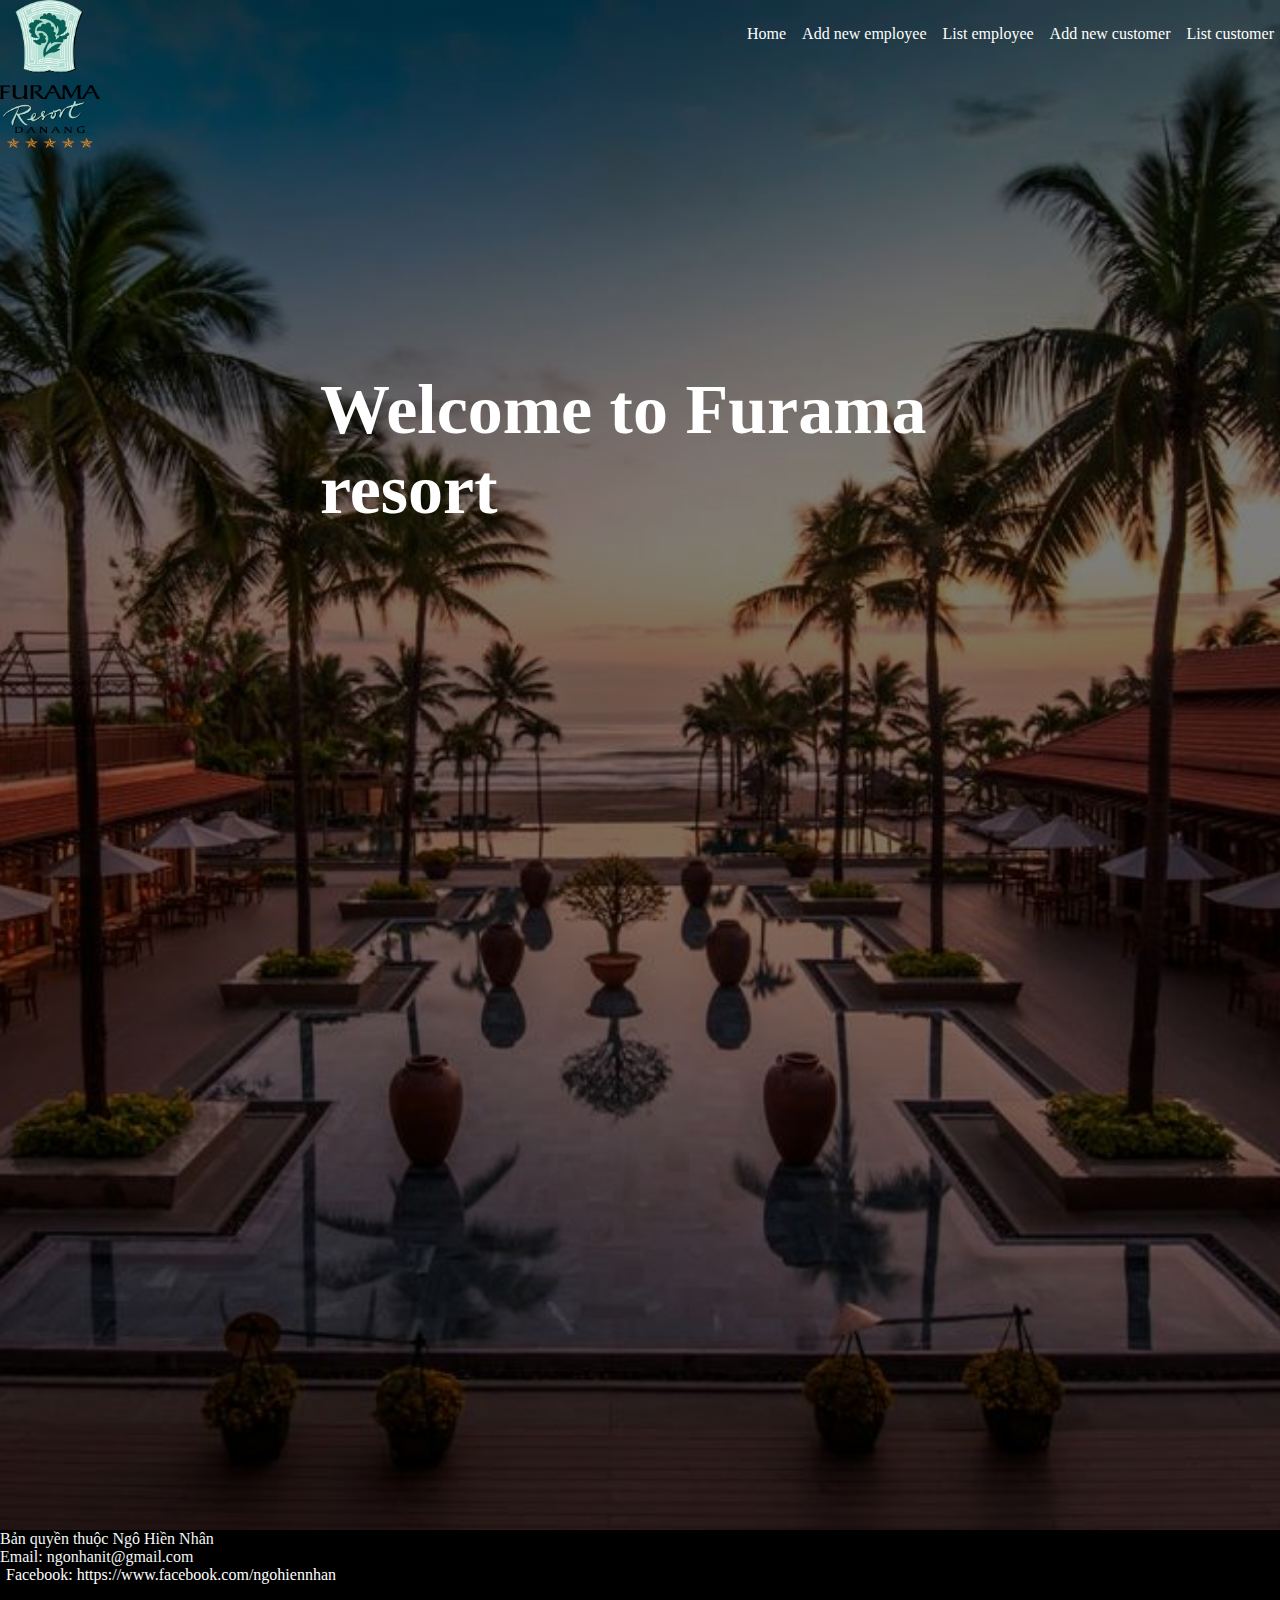
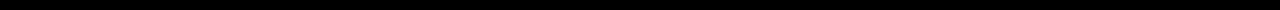
<file: FuramaResortJavaScript/index.html>
<!DOCTYPE html>
<html lang="en">
<head>
    <meta charset="UTF-8">
    <title>List employee</title>
    <link rel="stylesheet" type="text/css" href="style.css">
</head>
<body>
<script type="text/javascript" src="javaSript.js"></script>
<header class="home">
    <div class="main">
        <div class="logo">
            <img src="logo (1).png" height="auto" width="100px"/>
        </div>

        <ul>
            <li><a href="#" onclick="home()">Home</a></li>
            <li><a href="#" onclick="addEmployee()">Add new employee</a></li>
            <li><a href="#" onclick="tableListEmployee()">List employee</a></li>
            <li><a href="#" onclick="addCustomer()">Add new customer</a></li>
            <li><a href="#" onclick="tableListCustomer()">List customer</a></li>
        </ul>
    </div>
    <div class="title">
        <h1 id="titleHome">Welcome to Furama resort</h1>
    </div>
    <div class="display">
        <p id="show"></p>
    </div>
</header>
<footer>
    <div class="footer">
        <p>Bản quyền thuộc Ngô Hiền Nhân</p>
        <p>Email: ngonhanit@gmail.com</p>
        <a href="https://www.facebook.com/ngohiennhan/">Facebook: https://www.facebook.com/ngohiennhan</a>
    </div>
</footer>
</body>
</html>
</file>
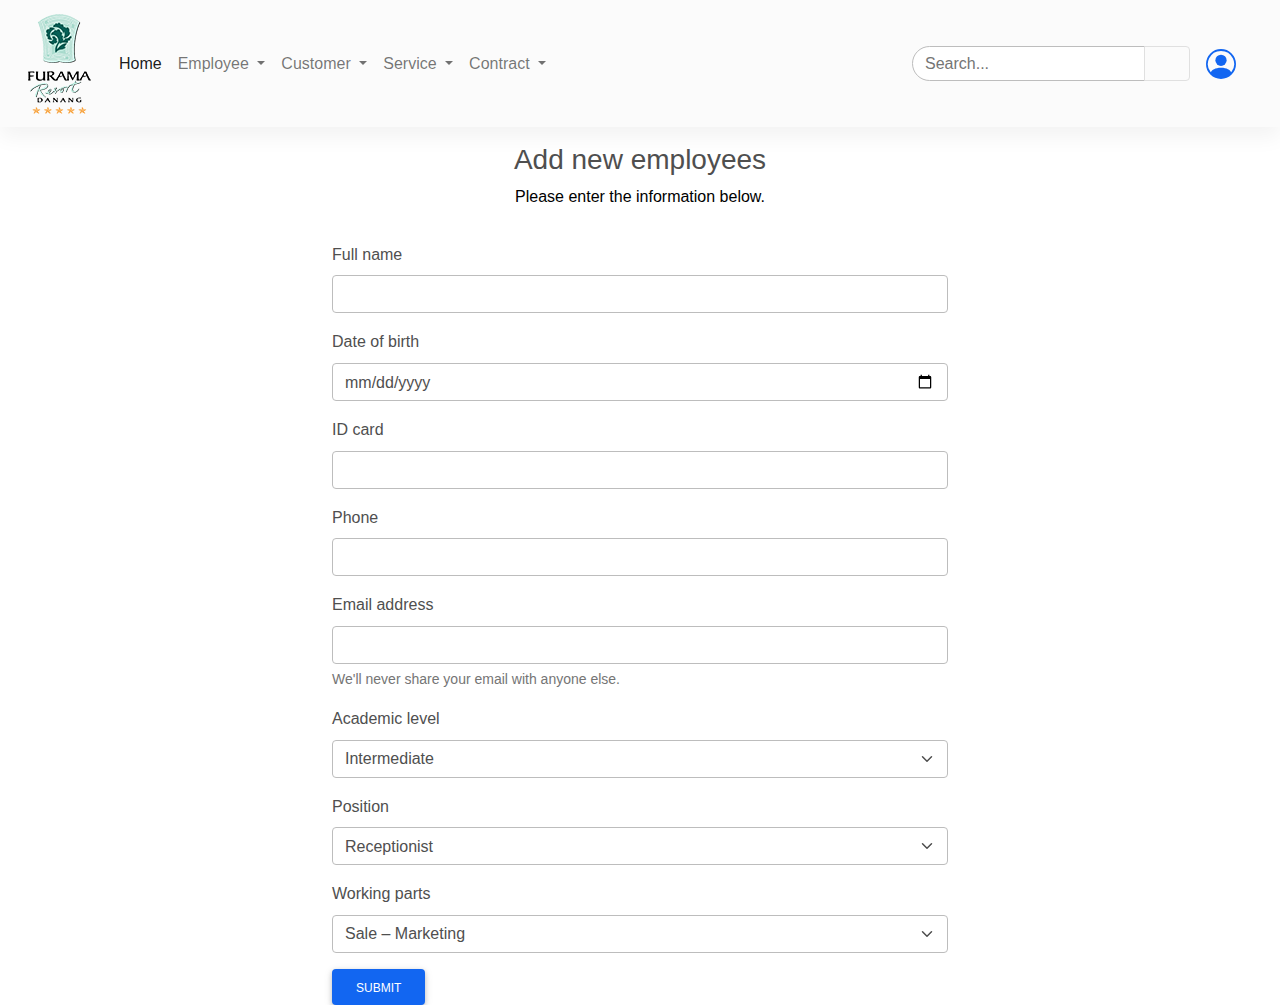
<file: FuramaResortLayout/addNewEmployee.html>
<!DOCTYPE html>
<html lang="en">
<head>
    <meta charset="UTF-8">
    <title>Furama resort</title>
    <link rel="stylesheet" href="css/bootstrap.min.css">
    <link rel="stylesheet" href="css/mdb.min.css">
    <link rel="stylesheet" href="css/style.css">
    <link rel="stylesheet" href="https://use.fontawesome.com/releases/v5.15.3/css/all.css"
          integrity="sha384-SZXxX4whJ79/gErwcOYf+zWLeJdY/qpuqC4cAa9rOGUstPomtqpuNWT9wdPEn2fk" crossorigin="anonymous">
</head>
<body>
<!-- Navbar -->
<nav id="bg-nav" class="navbar navbar-expand-lg navbar-light bg-light">
    <!-- Container wrapper -->
    <div class="container-fluid">
        <!-- Navbar brand -->
        <a class="navbar-brand" href="home.html">
            <img src="img/logo.png" alt="">
        </a>

        <!-- Toggle button -->
        <button
                class="navbar-toggler"
                type="button"
                data-mdb-toggle="collapse"
                data-mdb-target="#navbarSupportedContent"
                aria-controls="navbarSupportedContent"
                aria-expanded="false"
                aria-label="Toggle navigation"
        >
            <i class="fas fa-bars"></i>
        </button>
        <!-- Collapsible wrapper -->
        <div class="collapse navbar-collapse" id="navbarSupportedContent">
            <!-- Left links -->
            <ul class="navbar-nav me-auto mb-2 mb-lg-0">
                <li class="nav-item">
                    <a class="nav-link active" aria-current="page" href="home.html">Home</a>
                </li>
                <!-- Navbar dropdown -->
                <li class="nav-item dropdown">
                    <a
                            class="nav-link dropdown-toggle"
                            href="#"
                            id="navbarDropdownEmployee"
                            role="button"
                            data-mdb-toggle="dropdown"
                            aria-expanded="false"
                    >
                        Employee
                    </a>
                    <!-- Dropdown menu -->
                    <ul class="dropdown-menu" aria-labelledby="navbarDropdownEmployee">
                        <li><a class="dropdown-item" href="#">Add new employee</a></li>
                        <li><a class="dropdown-item" href="#">Display employee</a></li>
                    </ul>
                </li>
                <li class="nav-item dropdown">
                    <a
                            class="nav-link dropdown-toggle"
                            href="#"
                            id="navbarDropdownCus"
                            role="button"
                            data-mdb-toggle="dropdown"
                            aria-expanded="false"
                    >
                        Customer
                    </a>
                    <!-- Dropdown menu -->
                    <ul class="dropdown-menu" aria-labelledby="navbarDropdownCus">
                        <li><a class="dropdown-item" href="#">Add new customer</a></li>
                        <li><a class="dropdown-item" href="#">Display customer</a></li>
                    </ul>
                </li>
                <li class="nav-item dropdown">
                    <a
                            class="nav-link dropdown-toggle"
                            href="#"
                            id="navbarDropdownServices"
                            role="button"
                            data-mdb-toggle="dropdown"
                            aria-expanded="false"
                    >
                        Service
                    </a>
                    <!-- Dropdown menu -->
                    <ul class="dropdown-menu" aria-labelledby="navbarDropdownServices">
                        <li><a class="dropdown-item" href="#">Add new service</a></li>
                        <li><a class="dropdown-item" href="#">Display service</a></li>
                    </ul>
                </li>
                <li class="nav-item dropdown">
                    <a
                            class="nav-link dropdown-toggle"
                            href="#"
                            id="navbarDropdownContract"
                            role="button"
                            data-mdb-toggle="dropdown"
                            aria-expanded="false"
                    >
                        Contract
                    </a>
                    <!-- Dropdown menu -->
                    <ul class="dropdown-menu" aria-labelledby="navbarDropdownContract">
                        <li><a class="dropdown-item" href="#">Add new contract</a></li>
                        <li><a class="dropdown-item" href="#">Add new contract detail</a></li>
                    </ul>
                </li>
            </ul>
            <!-- Left links -->
            <!-- Search form -->
            <form class="d-flex input-group w-auto">
                <input
                        type="search"
                        class="form-control btn-rounded"
                        placeholder="Search..."
                        aria-label="Search"
                />
                <button
                        class="btn btn-outline-primary border"
                        type="button"
                        data-mdb-ripple-color="dark"
                >
                    <i class="fas fa-search"></i>
                </button>
            </form>
            <a data-toggle="modal" data-target="#exampleModal" class="nav-link" href="#" data-mdb-toggle="tooltip"
               title="Login">
                <svg xmlns="http://www.w3.org/2000/svg" width="30" height="30" fill="currentColor"
                     class="bi bi-person-circle" viewBox="0 0 16 16">
                    <path d="M11 6a3 3 0 1 1-6 0 3 3 0 0 1 6 0z"/>
                    <path fill-rule="evenodd"
                          d="M0 8a8 8 0 1 1 16 0A8 8 0 0 1 0 8zm8-7a7 7 0 0 0-5.468 11.37C3.242 11.226 4.805 10 8 10s4.757 1.225 5.468 2.37A7 7 0 0 0 8 1z"/>
                </svg>
            </a>
        </div>
        <!-- Collapsible wrapper -->
        <div class="modal fade" id="exampleModal" tabindex="-1" aria-labelledby="exampleModalLabel" aria-hidden="true">
            <div class="modal-dialog">
                <div class="modal-content">
                    <div class="modal-header">
                        <h5 class="modal-title" id="exampleModalLabel">LOGIN</h5>
                        <button type="button" class="close" data-dismiss="modal" aria-label="Close">
                            <span aria-hidden="true">&times;</span>
                        </button>
                    </div>
                    <div class="modal-body">
                        <form>
                            <div class="form-group">
                                <label for="exampleInputEmail1">Email address</label>
                                <input type="email" class="form-control" id="exampleInputEmail1"
                                       aria-describedby="emailHelp">
                                <small id="emailHelp" class="form-text text-muted">We'll never share your email with
                                    anyone else.</small>
                            </div>
                            <div class="form-group">
                                <label for="exampleInputPassword1">Password</label>
                                <input type="password" class="form-control" id="exampleInputPassword1">
                            </div>
                            <div class="form-group form-check">
                                <input type="checkbox" class="form-check-input" id="exampleCheck1">
                                <label class="form-check-label" for="exampleCheck1">Check me out</label>
                            </div>
                            <button type="submit" class="btn btn-primary">Submit</button>
                        </form>
                    </div>
                </div>
            </div>
        </div>
    </div>
    <!-- Container wrapper -->
</nav>
<!--Main nav-->
<!--Main Layout-->
<div class="container-fluid">
    <div class="row m-3">
        <div class="col-lg-12 text-center">
            <h3>Add new employees</h3>
            <p class="text-black">Please enter the information below.</p>
        </div>
    </div>
    <div class="row">
        <div class="col-lg-3"></div>
        <div class="col-lg-6">
            <form>
                <div class="form-group">
                    <label for="inputNameEmployee">Full name</label>
                    <input type="text" class="form-control" id="inputNameEmployee">
                </div>
                <div class="form-group">
                    <label for="inputDateOfBirth">Date of birth</label>
                    <input type="date" class="form-control" id="inputDateOfBirth">
                </div>
                <div class="form-group">
                    <label for="inputID">ID card</label>
                    <input type="text" class="form-control" id="inputID">
                </div>
                <div class="form-group">
                    <label for="inputPhone">Phone</label>
                    <input type="text" class="form-control" id="inputPhone">
                </div>
                <div class="form-group">
                    <label for="exampleInputEmailEmployee">Email address</label>
                    <input type="email" class="form-control" id="exampleInputEmailEmployee" aria-describedby="emailHelpEmployee">
                    <small id="emailHelpEmployee" class="form-text text-muted">We'll never share your email with anyone else.</small>
                </div>
                <div class="form-group">
                    <label for="inputLevel">Academic level</label>
                    <select class="form-control form-select" id="inputLevel">
                        <option>Intermediate</option>
                        <option>College</option>
                        <option>University</option>
                        <option>Postgraduate</option>
                    </select>
                </div>
                <div class="form-group">
                    <label for="inputPosition">Position</label>
                    <select class="form-control form-select" id="inputPosition">
                        <option>Receptionist</option>
                        <option>Waitress</option>
                        <option>Specialist</option>
                        <option>Supervisor</option>
                        <option>Manager</option>
                        <option>Director</option>
                    </select>
                </div>
                <div class="form-group">
                    <label for="inputWorkingPart">Working parts</label>
                    <select class="form-control form-select" id="inputWorkingPart">
                        <option>Sale – Marketing</option>
                        <option>Administration</option>
                        <option>Services</option>
                        <option>Management</option>
                    </select>
                </div>
                <button type="submit" class="btn btn-primary">Submit</button>
            </form>
        </div>
        <div class="col-lg-3"></div>
    </div>
</div>
<!--Main Layout-->
<!--js-->
<script src="js/jquery-3.6.0.min.js "></script>
<script src="js/bootstrap.min.js"></script>
<script src="js/mdb.min.js"></script>
<!--js-->
</body>
</html>
</file>
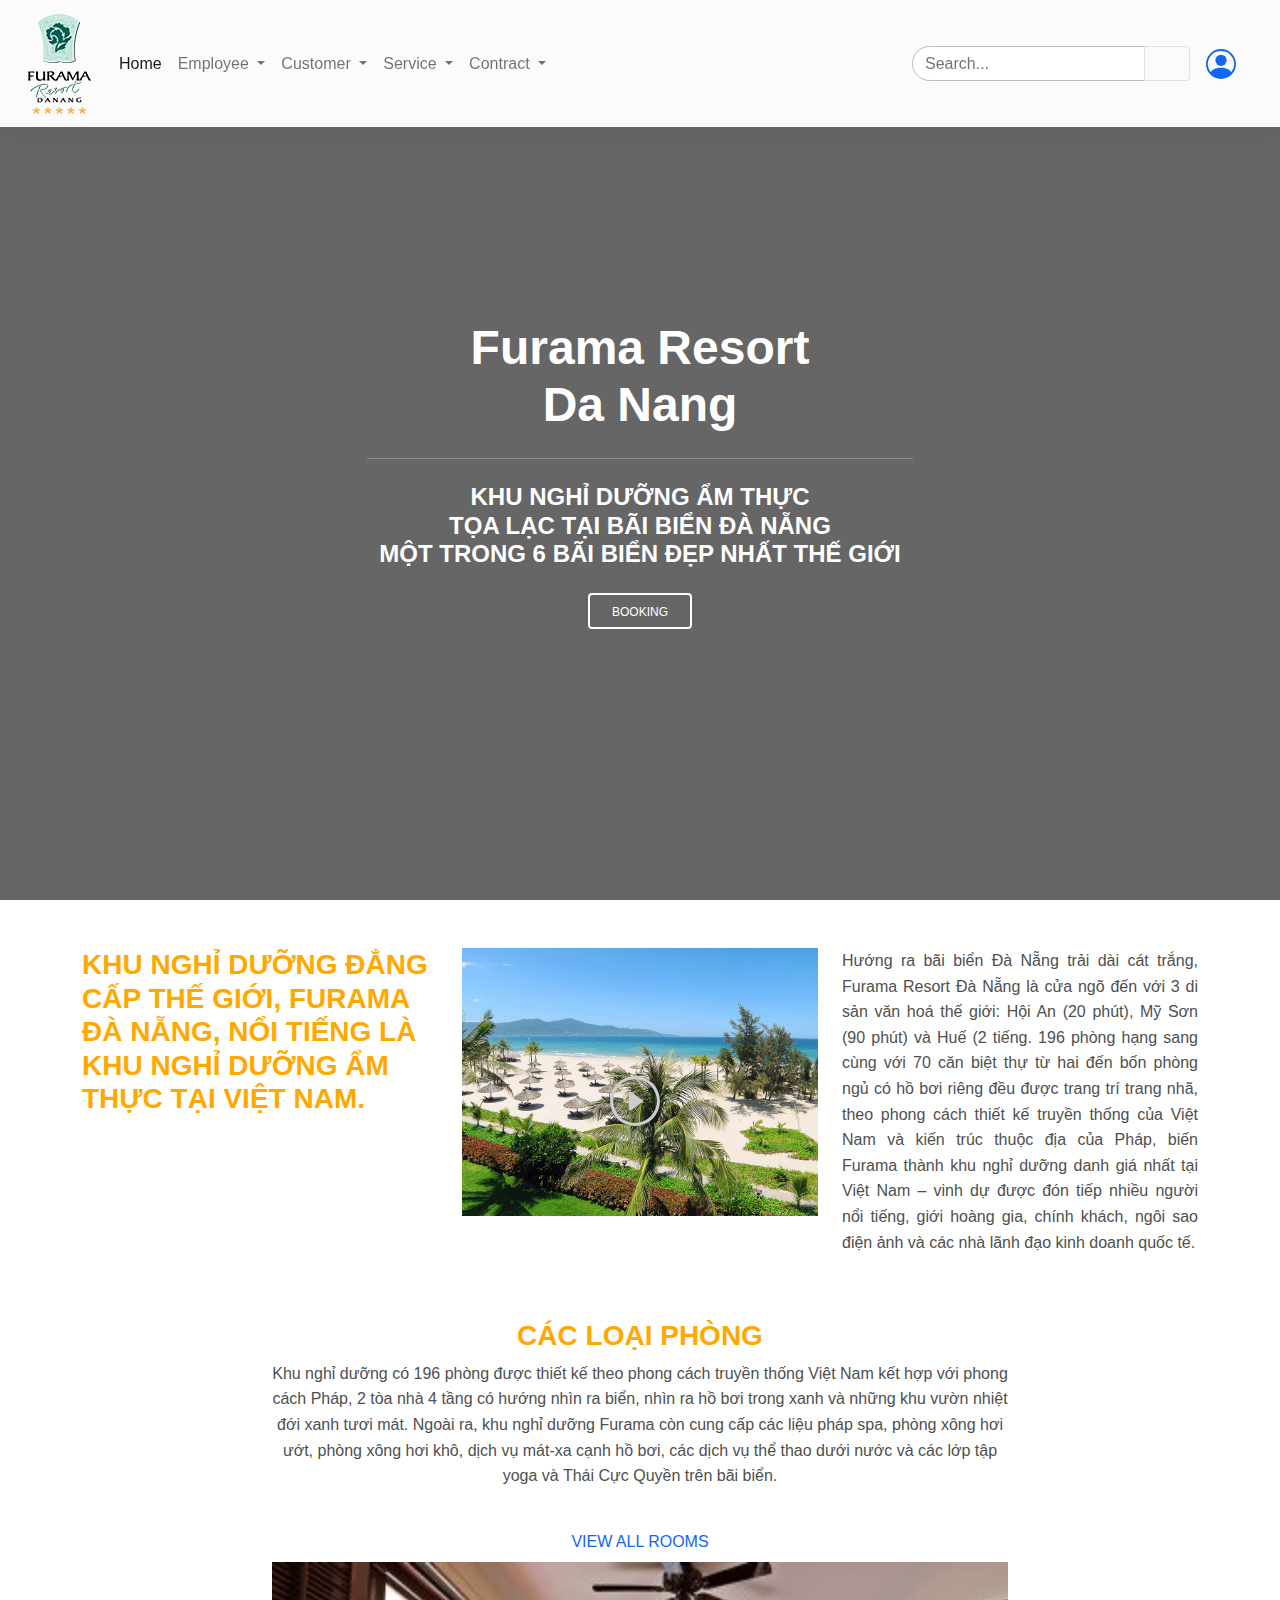
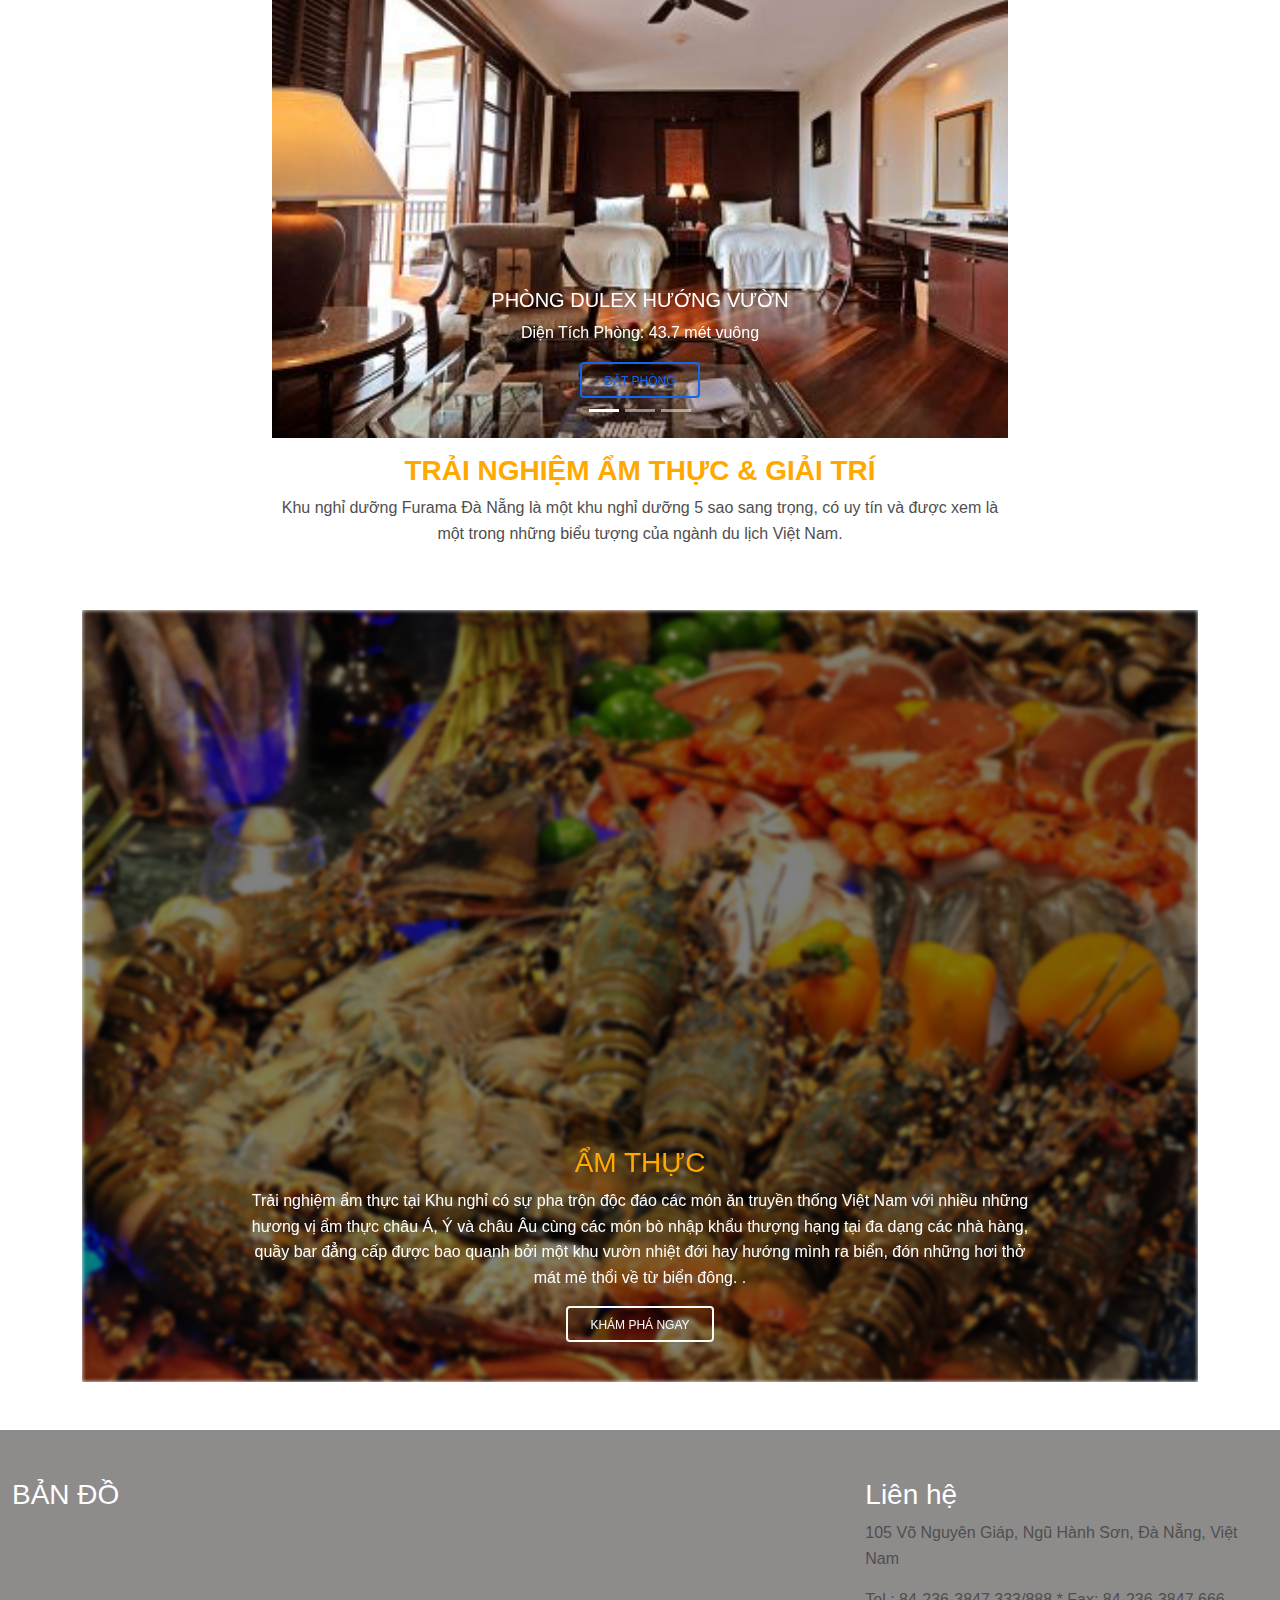
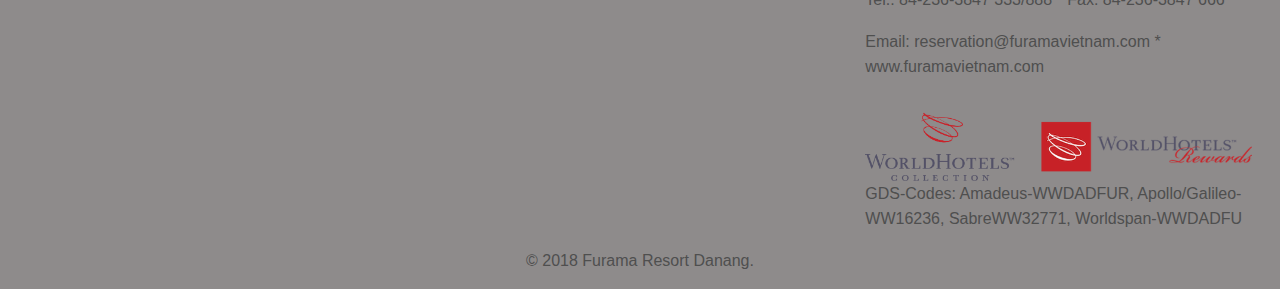
<file: FuramaResortLayout/home.html>
<!DOCTYPE html>
<html lang="en">
<head>
    <meta charset="UTF-8">
    <title>Furama resort</title>
    <link rel="stylesheet" href="css/bootstrap.min.css">
    <link rel="stylesheet" href="css/mdb.min.css">
    <link rel="stylesheet" href="css/style.css">
    <link rel="stylesheet" href="https://use.fontawesome.com/releases/v5.15.3/css/all.css" integrity="sha384-SZXxX4whJ79/gErwcOYf+zWLeJdY/qpuqC4cAa9rOGUstPomtqpuNWT9wdPEn2fk" crossorigin="anonymous">
</head>
<body>
<!--Main nav-->
<header>
    <!-- Navbar -->
    <nav id="bg-nav" class="navbar navbar-expand-lg navbar-light bg-light fixed-top">
        <!-- Container wrapper -->
        <div class="container-fluid">
            <!-- Navbar brand -->
            <a class="navbar-brand" href="home.html">
                <img src="img/logo.png" alt="">
            </a>

            <!-- Toggle button -->
            <button
                    class="navbar-toggler"
                    type="button"
                    data-mdb-toggle="collapse"
                    data-mdb-target="#navbarSupportedContent"
                    aria-controls="navbarSupportedContent"
                    aria-expanded="false"
                    aria-label="Toggle navigation"
            >
                <i class="fas fa-bars"></i>
            </button>

            <!-- Collapsible wrapper -->
            <div class="collapse navbar-collapse" id="navbarSupportedContent">
                <!-- Left links -->
                <ul class="navbar-nav me-auto mb-2 mb-lg-0">
                    <li class="nav-item">
                        <a class="nav-link active" aria-current="page" href="home.html">Home</a>
                    </li>
                    <!-- Navbar dropdown -->
                    <li class="nav-item dropdown">
                        <a
                                class="nav-link dropdown-toggle"
                                href="#"
                                id="navbarDropdownEmployee"
                                role="button"
                                data-mdb-toggle="dropdown"
                                aria-expanded="false"
                        >
                            Employee
                        </a>
                        <!-- Dropdown menu -->
                        <ul class="dropdown-menu" aria-labelledby="navbarDropdownEmployee">
                            <li><a class="dropdown-item" href="addNewEmployee.html">Add new employee</a></li>
                            <li><a class="dropdown-item" href="#">Display employee</a></li>
                        </ul>
                    </li>
                    <li class="nav-item dropdown">
                        <a
                                class="nav-link dropdown-toggle"
                                href="#"
                                id="navbarDropdownCus"
                                role="button"
                                data-mdb-toggle="dropdown"
                                aria-expanded="false"
                        >
                            Customer
                        </a>
                        <!-- Dropdown menu -->
                        <ul class="dropdown-menu" aria-labelledby="navbarDropdownCus">
                            <li><a class="dropdown-item" href="#">Add new customer</a></li>
                            <li><a class="dropdown-item" href="#">Display customer</a></li>
                        </ul>
                    </li>
                    <li class="nav-item dropdown">
                        <a
                                class="nav-link dropdown-toggle"
                                href="#"
                                id="navbarDropdownServices"
                                role="button"
                                data-mdb-toggle="dropdown"
                                aria-expanded="false"
                        >
                            Service
                        </a>
                        <!-- Dropdown menu -->
                        <ul class="dropdown-menu" aria-labelledby="navbarDropdownServices">
                            <li><a class="dropdown-item" href="#">Add new service</a></li>
                            <li><a class="dropdown-item" href="#">Display service</a></li>
                        </ul>
                    </li>
                    <li class="nav-item dropdown">
                        <a
                                class="nav-link dropdown-toggle"
                                href="#"
                                id="navbarDropdownContract"
                                role="button"
                                data-mdb-toggle="dropdown"
                                aria-expanded="false"
                        >
                            Contract
                        </a>
                        <!-- Dropdown menu -->
                        <ul class="dropdown-menu" aria-labelledby="navbarDropdownContract">
                            <li><a class="dropdown-item" href="#">Add new contract</a></li>
                            <li><a class="dropdown-item" href="#">Add new contract detail</a></li>
                        </ul>
                    </li>
                </ul>
                <!-- Left links -->
                    <!-- Search form -->
                <form class="d-flex input-group w-auto">
                    <input
                            type="search"
                            class="form-control btn-rounded"
                            placeholder="Search..."
                            aria-label="Search"
                    />
                    <button
                            class="btn btn-outline-primary border"
                            type="button"
                            data-mdb-ripple-color="dark"
                    >
                        <i class="fas fa-search"></i>
                    </button>
                </form>
                <a data-toggle="modal" data-target="#exampleModal" class="nav-link" href="#" data-mdb-toggle="tooltip" title="Login">
                    <svg xmlns="http://www.w3.org/2000/svg" width="30" height="30" fill="currentColor" class="bi bi-person-circle" viewBox="0 0 16 16">
                        <path d="M11 6a3 3 0 1 1-6 0 3 3 0 0 1 6 0z"/>
                        <path fill-rule="evenodd" d="M0 8a8 8 0 1 1 16 0A8 8 0 0 1 0 8zm8-7a7 7 0 0 0-5.468 11.37C3.242 11.226 4.805 10 8 10s4.757 1.225 5.468 2.37A7 7 0 0 0 8 1z"/>
                    </svg>
                </a>
            </div>
            <!-- Collapsible wrapper -->
        </div>
        <!-- Container wrapper -->
    </nav>
    <!-- Navbar -->
<!--Mask-->
    <div id="intro" class="view ">
        <div class="mask container-fluid d-flex justify-content-center align-items-center full-bg-img" style="background-color: rgba(0, 0, 0, 0.6)">
            <div class="row d-flex justify-content-center">
                <div class="col-1-lg"></div>
                <div class="col-10-lg text-center mt-lg-5">
                    <h2 class="display-5 font-weight-bold text-white justify-content-center">
                        <strong>Furama Resort</strong>
                        <br>
                        <strong>Da Nang</strong>
                    </h2>
                    <hr class="my-4 text-white">
                    <h4 class="text-white my-4">
                        <strong>KHU NGHỈ DƯỠNG ẨM THỰC </strong><br>
                        <strong>TỌA LẠC TẠI BÃI BIỂN ĐÀ NẴNG </strong><br>
                        <strong>MỘT TRONG 6 BÃI BIỂN ĐẸP NHẤT THẾ GIỚI<br>
                        </strong>
                    </h4>
                    <a href="#">
                        <button type="button" class="btn btn-outline-white">
                            Booking
                        </button>
                    </a>
                </div>
            </div>
        </div>
    </div>
<!--Mask-->
    <div class="modal fade" id="exampleModal" tabindex="-1" aria-labelledby="exampleModalLabel" aria-hidden="true">
        <div class="modal-dialog">
            <div class="modal-content">
                <div class="modal-header">
                    <h5 class="modal-title" id="exampleModalLabel">LOGIN</h5>
                    <button type="button" class="close" data-dismiss="modal" aria-label="Close">
                        <span aria-hidden="true">&times;</span>
                    </button>
                </div>
                <div class="modal-body">
                    <form>
                        <div class="form-group">
                            <label for="exampleInputEmail1">Email address</label>
                            <input type="email" class="form-control" id="exampleInputEmail1" aria-describedby="emailHelp">
                            <small id="emailHelp" class="form-text text-muted">We'll never share your email with anyone else.</small>
                        </div>
                        <div class="form-group">
                            <label for="exampleInputPassword1">Password</label>
                            <input type="password" class="form-control" id="exampleInputPassword1">
                        </div>
                        <div class="form-group form-check">
                            <input type="checkbox" class="form-check-input" id="exampleCheck1">
                            <label class="form-check-label" for="exampleCheck1">Check me out</label>
                        </div>
                        <button type="submit" class="btn btn-primary">Submit</button>
                    </form>
                </div>
            </div>
        </div>
    </div>
</header>
<!--Main nav-->
<!--Main layout-->
    <div class="mt-lg-5">
        <div class="container">
            <!--main introduce-->
            <div class="row">
                <div class="col-lg-4">
                    <h3 class="justify-content-center text-warning font-weight-bold">
                        KHU NGHỈ DƯỠNG ĐẲNG CẤP THẾ GIỚI, FURAMA ĐÀ NẴNG, NỔI TIẾNG LÀ KHU NGHỈ DƯỠNG ẨM THỰC TẠI VIỆT NAM.
                    </h3>
                </div>
                <div class="col-lg-4">
                    <a href="#" data-toggle="modal" data-target=".bd-example-modal-lg">
                        <img class="w-100" src="img/Vietnam_Danang_Furama_Resort_Exterior_Beach.jpg" alt=""/>
                        <div class="justify-content-center icon-play">
                            <svg xmlns="http://www.w3.org/2000/svg" width="50" height="50" fill="currentColor" class="bi bi-play-circle" viewBox="0 0 16 16">
                                <path d="M8 15A7 7 0 1 1 8 1a7 7 0 0 1 0 14zm0 1A8 8 0 1 0 8 0a8 8 0 0 0 0 16z"/>
                                <path d="M6.271 5.055a.5.5 0 0 1 .52.038l3.5 2.5a.5.5 0 0 1 0 .814l-3.5 2.5A.5.5 0 0 1 6 10.5v-5a.5.5 0 0 1 .271-.445z"/>
                            </svg>
                        </div>
                    </a>
                    <div class="modal fade bd-example-modal-lg" tabindex="-1" role="dialog" aria-labelledby="myLargeModalLabel" aria-hidden="true">
                        <div class="modal-dialog modal-lg">
                            <div class="modal-content">
                                <iframe width="900" height="506" src="https://www.youtube.com/embed/IjlT_4mvd-c" title="YouTube video player" frameborder="0" allow="accelerometer; autoplay; clipboard-write; encrypted-media; gyroscope; picture-in-picture" allowfullscreen></iframe>
                            </div>
                        </div>
                    </div>
                </div>
                <div class="col-lg-4">
                    <p class="text-justify">Hướng ra bãi biển Đà Nẵng trải dài cát trắng, Furama Resort Đà Nẵng là cửa ngõ đến với 3 di sản văn hoá thế giới: Hội An (20 phút), Mỹ Sơn (90 phút) và Huế (2 tiếng. 196 phòng hạng sang cùng với 70 căn biệt thự từ hai đến bốn phòng ngủ có hồ bơi riêng đều được trang trí trang nhã, theo phong cách thiết kế truyền thống của Việt Nam và kiến trúc thuộc địa của Pháp, biến Furama thành khu nghỉ dưỡng danh giá nhất tại Việt Nam – vinh dự được đón tiếp nhiều người nổi tiếng, giới hoàng gia, chính khách, ngôi sao điện ảnh và các nhà lãnh đạo kinh doanh quốc tế.

                    </p>
                </div>
            </div>
            <!--main introduce-->
            <!--            introduce services-->
            <div class="row justify-content-center text-center mt-lg-5">
                <div class="col-lg-2"></div>
                <div class="col-lg-8">
                    <h3 class="text-warning">
                        <strong>CÁC LOẠI PHÒNG</strong>
                    </h3>
                    <p>
                        Khu nghỉ dưỡng có 196 phòng được thiết kế theo phong cách truyền thống Việt Nam kết hợp với phong cách Pháp, 2 tòa nhà 4 tầng có hướng nhìn ra biển, nhìn ra hồ bơi trong xanh và những khu vườn nhiệt đới xanh tươi mát. Ngoài ra, khu nghỉ dưỡng Furama còn cung cấp các liệu pháp spa, phòng xông hơi ướt, phòng xông hơi khô, dịch vụ mát-xa cạnh hồ bơi, các dịch vụ thể thao dưới nước và các lớp tập yoga và Thái Cực Quyền trên bãi biển.
                    </p>
                </div>
                <div class="col-lg-2"></div>
            </div>
            <div class="row mt-lg-3">
                <div class="col-lg-12 text-center">
                    <a class="nav-link text-center" href="#">VIEW ALL ROOMS</a>
                </div>
            </div>
            <div class="row">
                <div class="col-lg-2"></div>
                <div class="col-lg-8">
                    <div id="carouselExampleIndicators" class="carousel slide" data-ride="carousel">
                        <ol class="carousel-indicators">
                            <li data-target="#carouselExampleIndicators" data-slide-to="0" class="active"></li>
                            <li data-target="#carouselExampleIndicators" data-slide-to="1"></li>
                            <li data-target="#carouselExampleIndicators" data-slide-to="2"></li>
                        </ol>
                        <div class="carousel-inner">
                            <div class="carousel-item active">
                                <img class="d-block w-100" src="img/Vietnam_Danang_Furama_Garden-Deluxe-twin-bed-F-370x239.jpg" alt="First slide">
                                <div class="carousel-caption d-none d-md-block">
                                    <h5>PHÒNG DULEX HƯỚNG VƯỜN</h5>
                                    <p>Diện Tích Phòng: 43.7 mét vuông</p>
                                    <a href="#">
                                        <button type="button" class="btn btn-outline-primary">ĐẶT PHÒNG</button>
                                    </a>
                                </div>
                            </div>
                            <div class="carousel-item">
                                <img class="d-block w-100" src="img/Vietnam_Danang_Furama_Ocean-Studio-Suite-F-370x239.jpg" alt="Second slide">
                                <div class="carousel-caption d-none d-md-block">
                                    <h5>PHÒNG DULEX HƯỚNG BIỂN</h5>
                                    <p>Diện Tích Phòng: 43.7 mét vuông</p>
                                    <a href="#">
                                        <button type="button" class="btn btn-outline-primary">ĐẶT PHÒNG</button>
                                    </a>
                                </div>
                            </div>
                            <div class="carousel-item">
                                <img class="d-block w-100" src="img/Vietnam_Danang_Furama_Ocean-Suite-Feature-370x239.jpg" alt="Third slide">
                                <div class="carousel-caption d-none d-md-block">
                                    <h5>PHÒNG DULEX HƯỚNG VƯỜN CÓ HỒ BƠI RIÊNG</h5>
                                    <p>Diện Tích Phòng: 43.7 mét vuông</p>
                                    <a href="#">
                                        <button type="button" class="btn btn-outline-primary">ĐẶT PHÒNG</button>
                                    </a>
                                </div>
                            </div>
                        </div>
                        <a class="carousel-control-prev" href="#carouselExampleIndicators" role="button" data-slide="prev">
                            <span class="carousel-control-prev-icon" aria-hidden="true"></span>
                            <span class="sr-only">Previous</span>
                        </a>
                        <a class="carousel-control-next" href="#carouselExampleIndicators" role="button" data-slide="next">
                            <span class="carousel-control-next-icon" aria-hidden="true"></span>
                            <span class="sr-only">Next</span>
                        </a>
                    </div>
                    <div class="col-lg-2"></div>
                </div>
            </div>
            <div class="row mt-lg-3 text-center">
                <div class="col-lg-2"></div>
                <div class="col-lg-8">
                    <h3 class="text-warning">
                        <strong>TRẢI NGHIỆM ẨM THỰC & GIẢI TRÍ</strong>
                    </h3>
                    <p>Khu nghỉ dưỡng Furama Đà Nẵng là một khu nghỉ dưỡng 5 sao sang trọng, có uy tín và được xem là một trong những biểu tượng của ngành du lịch Việt Nam.</p>
                </div>
                <div class="col-lg-2"></div>
            </div>
            <div class="row mt-lg-5">
                <div class="col-lg-12">
                    <div id="carouselExampleControls" class="carousel slide" data-ride="carousel">
                        <div class="carousel-inner">
                            <div class="carousel-item active">
                                <img class="d-block w-100" src="img/am-thuc.jpg" alt="First slide" style="filter: blur(2px) brightness(50%)">
                                <div class="carousel-caption d-none d-md-block text-center">
                                    <h3 class="text-warning">ẨM THỰC</h3>
                                    <p>Trải nghiệm ẩm thực tại Khu nghỉ có sự pha trộn độc đáo các món ăn truyền thống Việt Nam với nhiều những hương vị ẩm thực châu Á, Ý và châu Âu cùng các món bò nhập khẩu thượng hạng tại đa dạng các nhà hàng, quầy bar đẳng cấp được bao quanh bởi một khu vườn nhiệt đới hay hướng mình ra biển, đón những hơi thở mát mẻ thổi về từ biển đông. .</p>
                                    <a href="#">
                                        <button type="button" class="btn btn-outline-light">KHÁM PHÁ NGAY</button>
                                    </a>
                                </div>
                            </div>
                            <div class="carousel-item">
                                <img class="d-block w-100" src="img/giai-tri.jpg" alt="Second slide" style="filter: blur(2px) brightness(50%)">
                                <div class="carousel-caption d-none d-md-block text-center">
                                    <h3 class="text-warning">GIẢI TRÍ</h3>
                                    <P>Biến kỳ nghỉ dưỡng năng động hơn bằng cách tham gia các hoạt động thể thao trên nước từ chèo thuyền catamaran, lướt ván buồm, chèo thuyền trên biển, lướt vát, đi xe đạp nước, trượt nước, lướt ván, chuối, dù lượn và đa dạng các hoạt động.</P>
                                    <a href="#">
                                        <button type="button" class="btn btn-outline-light">KHÁM PHÁ NGAY</button>
                                    </a>
                                </div>
                            </div>
                            <div class="carousel-item">
                                <img class="d-block w-100" src="img/hoi-nghi.jpg" alt="Third slide" style="filter: blur(2px) brightness(50%)">
                                <div class="carousel-caption d-none d-md-block text-center">
                                    <h3 class="text-warning">SỰ KIỆN</h3>
                                    <p>Cung hội nghị Quốc tế International Convention Palace (ICP) với phòng Hội nghị lớn sức chứa lên tới 1000 khách cùng hơn 10 phòng chức năng phụ trợ quy mô từ 50 đến 300 khách được trang bị cơ sở vật chất, thiết bị hiện đại, là địa điểm lý tưởng dành cho các đoàn MICE tổ chức hội nghị, hội thảo và sự kiện.</p>
                                    <a href="#">
                                        <button type="button" class="btn btn-outline-light">KHÁM PHÁ NGAY</button>
                                    </a>
                                </div>
                            </div>
                        </div>
                        <a class="carousel-control-prev" href="#carouselExampleControls" role="button" data-slide="prev">
                            <span class="carousel-control-prev-icon" aria-hidden="true"></span>
                            <span class="sr-only">Previous</span>
                        </a>
                        <a class="carousel-control-next" href="#carouselExampleControls" role="button" data-slide="next">
                            <span class="carousel-control-next-icon" aria-hidden="true"></span>
                            <span class="sr-only">Next</span>
                        </a>
                    </div>
                </div>
            </div>
            <!--            introduce services-->
        </div>
    </div>
<!--Main layout-->
<!--footer-->
    <div class="container-fluid mt-lg-5" style="background-color: #8e8b8b">
        <div class="row">
            <div class="col-lg-4">
                <h3 class="text-white mt-lg-5">BẢN ĐỒ</h3>
                <iframe class="w-100 h-75" src="https://www.google.com/maps/embed?pb=!1m18!1m12!1m3!1d3834.50245898014!2d108.24769741416945!3d16.039395344498725!2m3!1f0!2f0!3f0!3m2!1i1024!2i768!4f13.1!3m3!1m2!1s0x31420fdbc8cc38ef%3A0x9a6a3e31121225d2!2sFurama%20Resort%20Danang!5e0!3m2!1svi!2s!4v1619427748449!5m2!1svi!2s" style="border:0;" allowfullscreen="" loading="lazy"></iframe>
            </div>

            <div class="col-lg-4"></div>
            <div class="col-lg-4">
                <h3 class="text-white mt-lg-5">Liên hệ</h3>
                <p>105 Võ Nguyên Giáp, Ngũ Hành Sơn, Đà Nẵng, Việt Nam</p>
                <p>Tel.: 84-236-3847 333/888 * Fax: 84-236-3847 666</p>
                <p>Email: reservation@furamavietnam.com * www.furamavietnam.com</p>
                <img src="img/world-hotel-F-new.png" class="w-100"/>
                <p>GDS-Codes: Amadeus-WWDADFUR, Apollo/Galileo-WW16236, SabreWW32771, Worldspan-WWDADFU</p>
            </div>
        </div>
        <div class="row text-center">
            <div class="col-lg-12">
                <p>© 2018 Furama Resort Danang.</p>
            </div>
        </div>
    </div>
<!--footer-->
<!--js-->
<script src="js/jquery-3.6.0.min.js "></script>
<script src="js/bootstrap.min.js"></script>
<script src="js/mdb.min.js"></script>
<!--js-->
</body>
</html>
</file>
<file: FuramaResortJavaScript/style.css>
* {
    margin: 0;
    padding: 0;
    font-family: "Century Gothic";
}
/*heder*/
header {
    background-image: linear-gradient(rgba(0,0,0,0.5),rgba(0,0,0,0.5)), url("backgoundIMG.jpg");
    height: 170vh;
    background-size: cover;
    background-position: center;
}

ul {
    float: right;
    list-style-type: none;
    margin-top: 25px;
}

ul li {
    display: inline-block;
}

ul li a {
    text-decoration: none;
    color: #ffffff;
    padding: 5px;
    border: 1px solid transparent;
    transition: 0.6s ease;
}

ul li a:hover{
    background-color: #ffffff;
    color: #000000;
}
.logo{
    float: left;
    width: 50px;
    height: 50px;
}
.main{
    max-width: 1300px;
}
/*home*/
.title{
    position: absolute;
    top: 50%;
    left: 50%;
    transform: translate(-50%,-50%);
}
.title h1{
    color: #ffffff;
    font-size: 70px;
}
/*add employee*/
.display{
    position: absolute;
    top: 30%;
    left: 10%;
    font-family: Century;
}
.display h1{
    font-size: 40px;
    color: #ffffff;
}
.display h3{
    color: #ffffff;
}
.display input{
    border: 2px solid #ffffff;
    padding: 5px 70px;
    color: darkblue;
    text-decoration: blink;
}
.button{
    position: absolute;
    left: 10%;
    transform: translate(-50%,-50%);
}
.btn{
    border: 1px solid #ffffff;
    padding: 10px 30px;
    color: #ffffff;
    text-decoration: none;
}
/*list employee*/
.display p p{
    color: deepskyblue;
}
.display p tr td{
    color: deepskyblue;
}
.display p h2{
    color: #ffffff;
}
.display p tr th{
    color: #ffffff;
}
footer{
    font-family: Century;
    background-size: cover;
    background-color: #000000;
    height: 80px;
}
.footer{
    color: whitesmoke;
}
.footer p{
    top: 10%;
    left: 10%;
}
.footer a{
    text-decoration: none;
    color: #ffffff;
    padding: 5px;
    border: 1px solid transparent;
}
/*btn display edit delete*/
td .buttonListEmployee ul li{
    left: 10%;
    top:10% ;
}
</file>
<file: FuramaResortLayout/css/style.css>
html,
body,
header,
#intro{
    height: 100%;
}

#intro{
    background:url(https://q-cf.bstatic.com/images/hotel/max1024x768/642/64261840.jpg)no-repeat center center fixed;
    -webkit-background-size: cover;
    -moz-background-size: cover;
    -o-background-size: cover;
    background-size: cover;
}

.icon-play{
    position: absolute;
    padding: 0;
    bottom: 45%;
    left: 42%;
    color: #cccccc;
    transition: transform .2s;
    margin: 0 auto;
}
.icon-play:hover{
    color: white;
    transform: scale(1.3);
}
</file>
